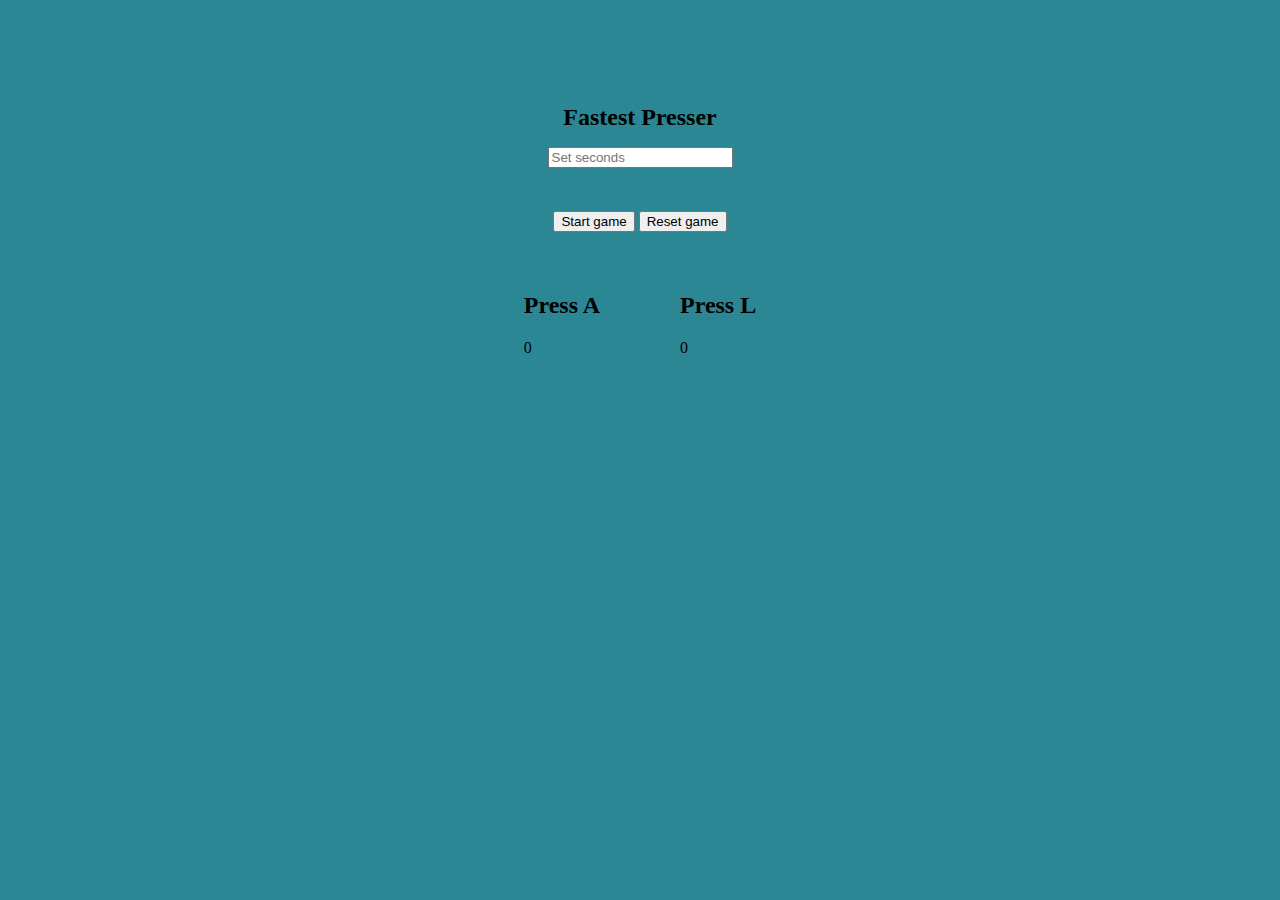
<file: challenge-fastest-presser/index.html>
<!DOCTYPE html>
<html>
  <head>
    <link type="text/css" rel="stylesheet" href="style.css" />

    <title>Fastest Presser</title>
  </head>

  <body>
    <div class="content"></div>
    <div class="content">
      <div class="game-container">
        <h1>Fastest Presser</h1>
        <input
          id="seconds-input"
          type="number"
          placeholder="Set seconds"
          min="1"
        />
        <h4 id="result"></h4>
        <div id="buttons">
          <button id="start-game-btn">Start game</button>
          <button id="reset-game-btn">Reset game</button>
        </div>

        <div class="container">
          <div class="players">
            <h2>Press A</h2>
            <p id="player-a-score"></p>
          </div>
          <div class="players">
            <h2>Press L</h2>
            <p id="player-l-score"></p>
          </div>
        </div>
      </div>
    </div>
  </body>

  <script src="script.js"></script>
</html>
</file>
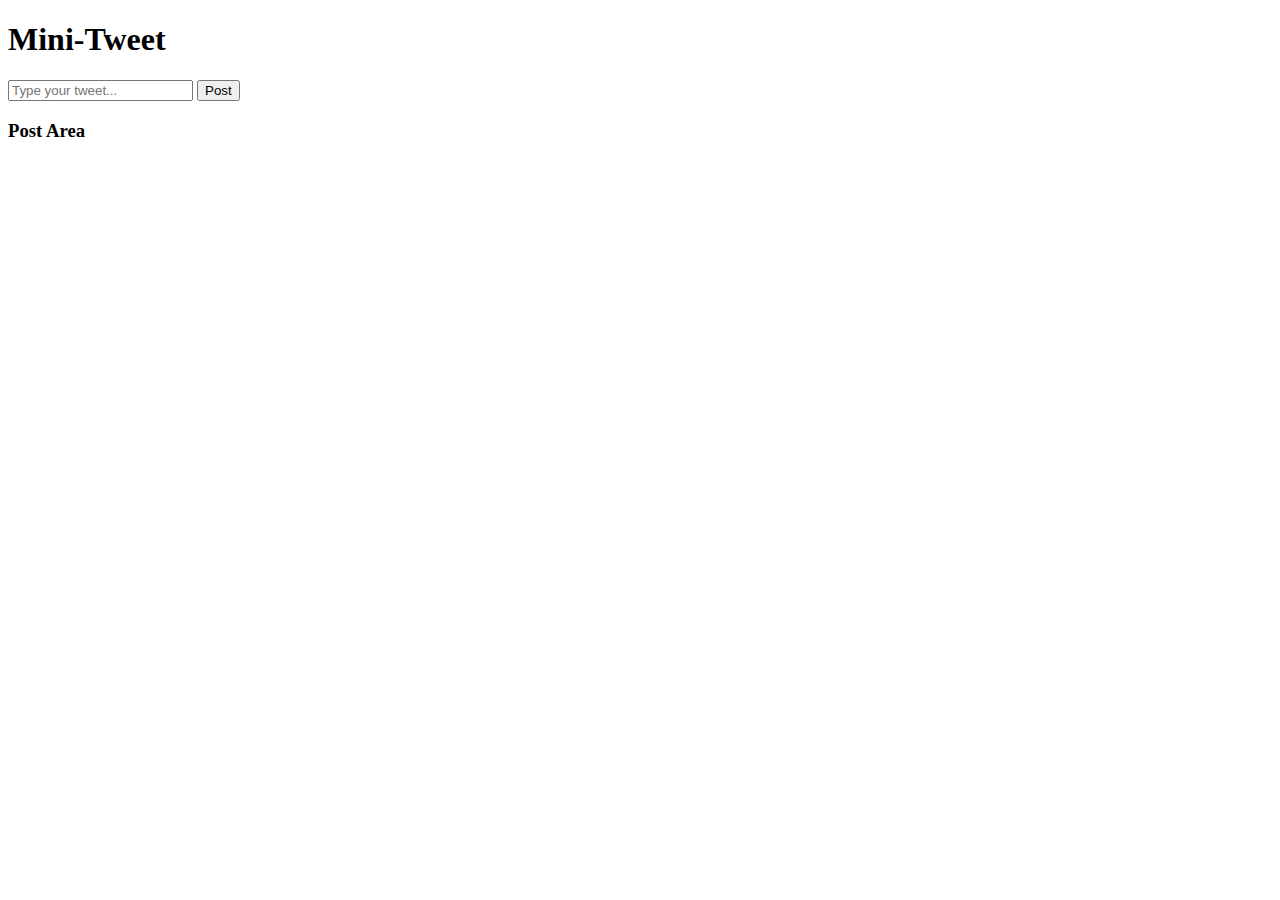
<file: challenge-mini-twitter/index.html>
<!DOCTYPE html>
<html>
  <head>
    <title>Mini-tweet</title>
  </head>
  <body>
    <h1>Mini-Tweet</h1>
    <form id="tweet-text">
      <input
        type="textarea"
        id="textTweet"
        placeholder="Type your tweet..."
        maxlength="280"
      />
      <button type="submit" name="btn-post" id="btn-post">Post</button>
    </form>
    <h3>Post Area</h3>
    <div></div>
    <script src="src/index.js"></script>
  </body>
</html>
</file>
<file: challenge-fastest-presser/style.css>
body {
  background-color: rgb(42, 135, 147);
}

.game-container h1 {
  font-size: 1.5rem;
  font-family: "Chivo";
}

.game-container {
  align-items: center;
  display: flex;
  flex-direction: column;
  padding: 5rem;
}

.container {
  display: flex;
}

.players {
  padding: 40px;
}
</file>
